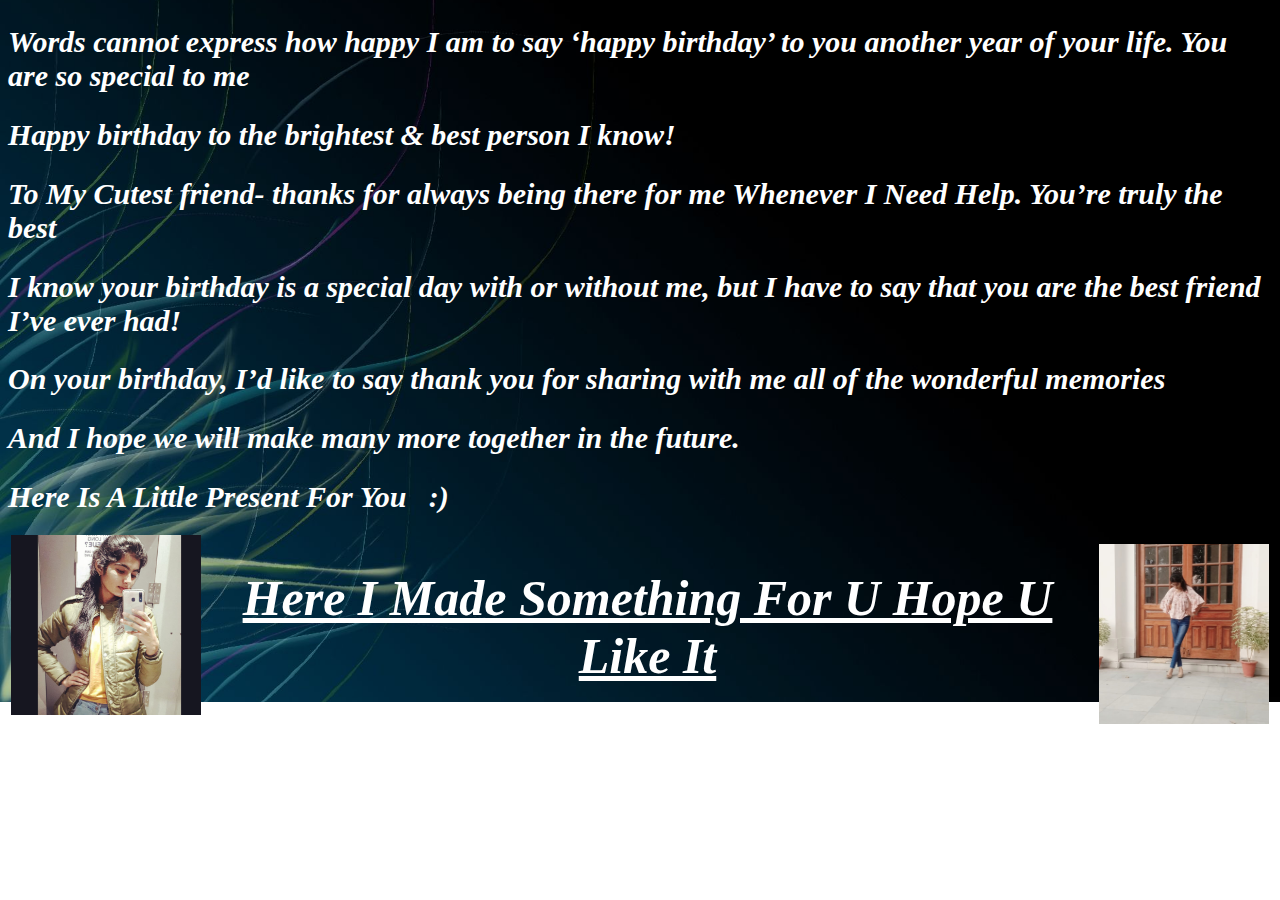
<file: index.html>
<!DOCTYPE html>
<html>
    <head>
        <title>Happy Birthday</title>
        <style>
            body{
                background-image: url(a.jpg);
                background-position: center;
                background-repeat: none;
                background-size: cover;
                background-repeat: no-repeat;
            }
            .a{
                height: 650px;    
            }
            .b{
                margin-left: 0px;
                margin-top: 0px;
                background: none;
                color: white;
                border: none;
                outline: none;
                border-bottom: 4px solid white;
                font-size: 40px;
            }
            .box{
                margin-top: 0px;
                background:none;
                height: 500px;
                margin-left: 0px;
            }
            .t{
                margin-top: 0px;
            }
        </style>
    </head>
    <body>
        <form>
        <div class="a">
            <div class="box">
                <h2 style="color: white;font-style: italic;font-size: 30px;"><li>Words cannot express how happy I am to say ‘happy birthday’ to you another year of your life. You are so special to me</li></h2>
                <h2 style="color: white;font-style: italic;font-size: 30px;"><li>Happy birthday to the brightest & best person I know!</li></h2>
                <h2 style="color: white;font-style: italic;font-size: 30px;"><li>To My Cutest friend- thanks for always being there for me Whenever I Need Help. You’re truly the best </li></h2>
                <h2 style="color: white;font-style: italic;font-size: 30px;"><li>I know your birthday is a special day with or without me, but I have to say that you are the best friend I’ve ever had!</li></h2>
                <h2 style="color: white;font-style: italic;font-size: 30px;"><li>On your birthday, I’d like to say thank you for sharing with me all of the wonderful memories </li></h2>
                <h2 style="color: white;font-style: italic;font-size: 30px;"><li>And I hope we will make many more together in the future.</li></h2>
                <h2 style="color: white;font-style: italic;font-size: 30px;"><li>Here Is A Little Present For You &nbsp; :)</li></h2></div>
                <div class="t">
                <table align="center">
                    <tr>
                        <td><img src="6.jpg" height="180px" width="190px">&nbsp;&nbsp;</td>
                        <td><h2 style="color: white;font-style: italic;font-size: 50px;border-bottom: 4px;" align="center"><a href="02.html" style="color: white;">Here I Made Something For U Hope U Like It </a></h2>&nbsp;&nbsp;&nbsp;</td><td>&nbsp;&nbsp;</td>
                        <td><img src="5.jpg" height="180px" width="170px"></td>
                    </tr>
                </table>
                </div>
        </div>
        </form>
    </body>
</html>
</file>
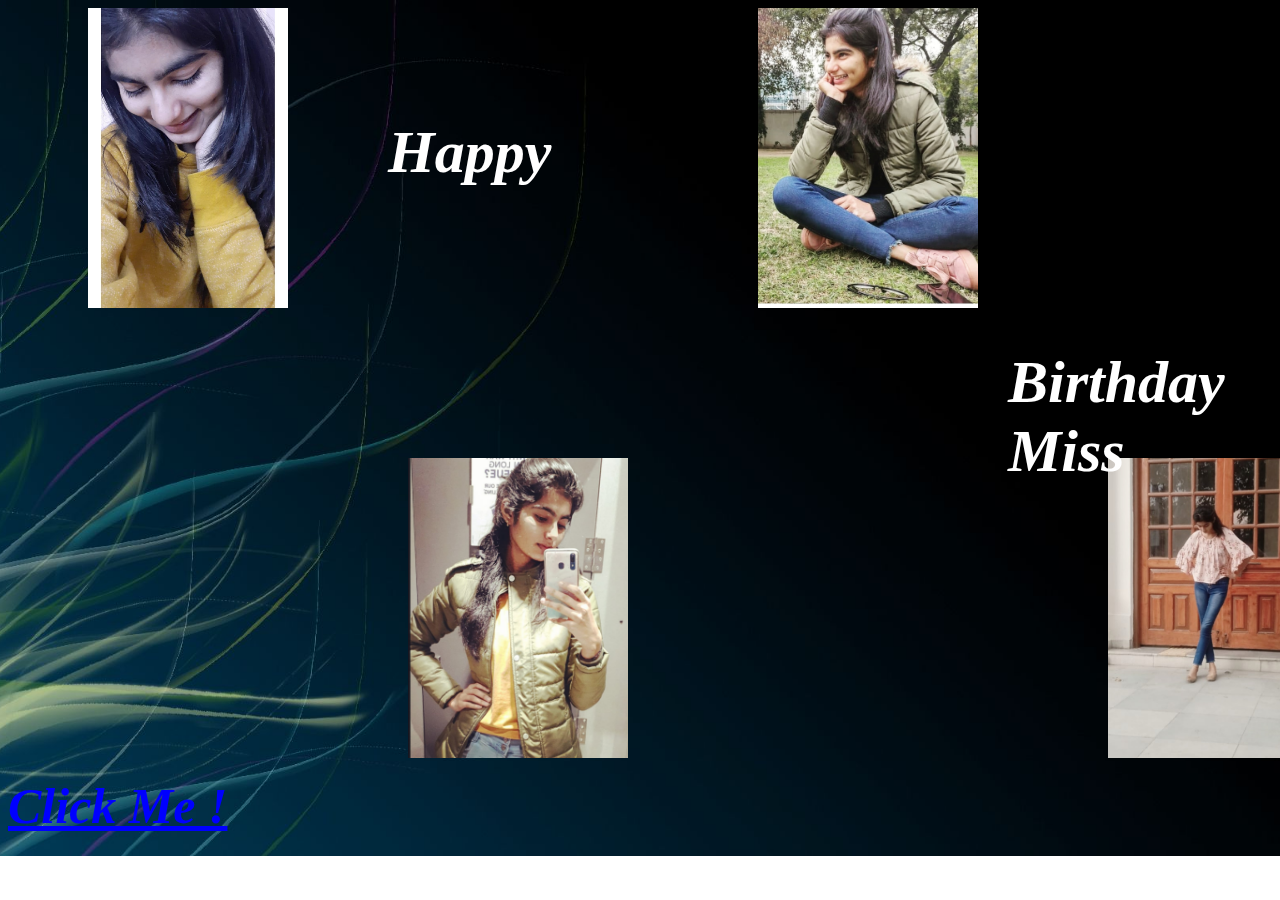
<file: 02.html>
<!DOCTYPE html>
<html>
    <head>
        <meta charset="utf-8">
        <meta name="viewport" content="width=device-width, initial-scale=1">
        <style>
            body{
                background-image: url(a.jpg);
                background-position: center;
                background-repeat: none;
                background-size: cover;
                background-repeat: no-repeat;
            }
            .a{
                height: 840px;
            }
            .box1{
                background-image: url(4.jpg);
                background-position: center;
                background-size: cover;
                margin-top: 0px;
                float: left;
                margin-left: 80px;
                height: 300px;
                width: 200px;
                
            }
            .m{
                float: left;
                margin-top: 70px;
                margin-left: 100px;
                height: 200px;
                width: 250px;
            }
            .box2{
                background-image: url(1.jpg);
                background-position: center;
                background-size: cover;
                margin-top: 0px;
                margin-left: 750px;
                height: 300px;
                width: 220px;
                }
                .m2{
                    margin-left: 1000px;
                    height: 80px;
                    margin-bottom: 30px;
                }
            .box3{
                background-image: url(6.jpg);
                background-position: center;
                background-size: cover;
                float: left;
                margin-top: 0px;
                margin-left: 400px;
                height: 300px;
                width: 220px;

            }
            .box4{
                background-image: url(5.jpg);
                background-position: center;
                background-size: cover;
                margin-top: 0px;
                margin-left: 1100px;
                height: 300px;
                width: 220px;
            }
        </style>
    </head>
    <body>
        <div class="a">
            <div class="box1"> </div>
            <div class="m">
                <h1 style="color: white;font-size: 60px;border-bottom: 3px;font-style: italic;">Happy</h1></div>
            <div class="box2"></div>
            <div class="m2"><h1 style="color: white;font-size: 60px;border-bottom: 3px;font-style: italic;">Birthday Miss</h1></div>
            <div class="box3"></div>
            <div class="box4"></div>
            <h3><a href="03.html" style="color:blue;font-style: italic;font-size: 50px;border-bottom: 4px;">Click Me !</a></h3>
        </div>

        </div>
    </body>
</html>
</file>
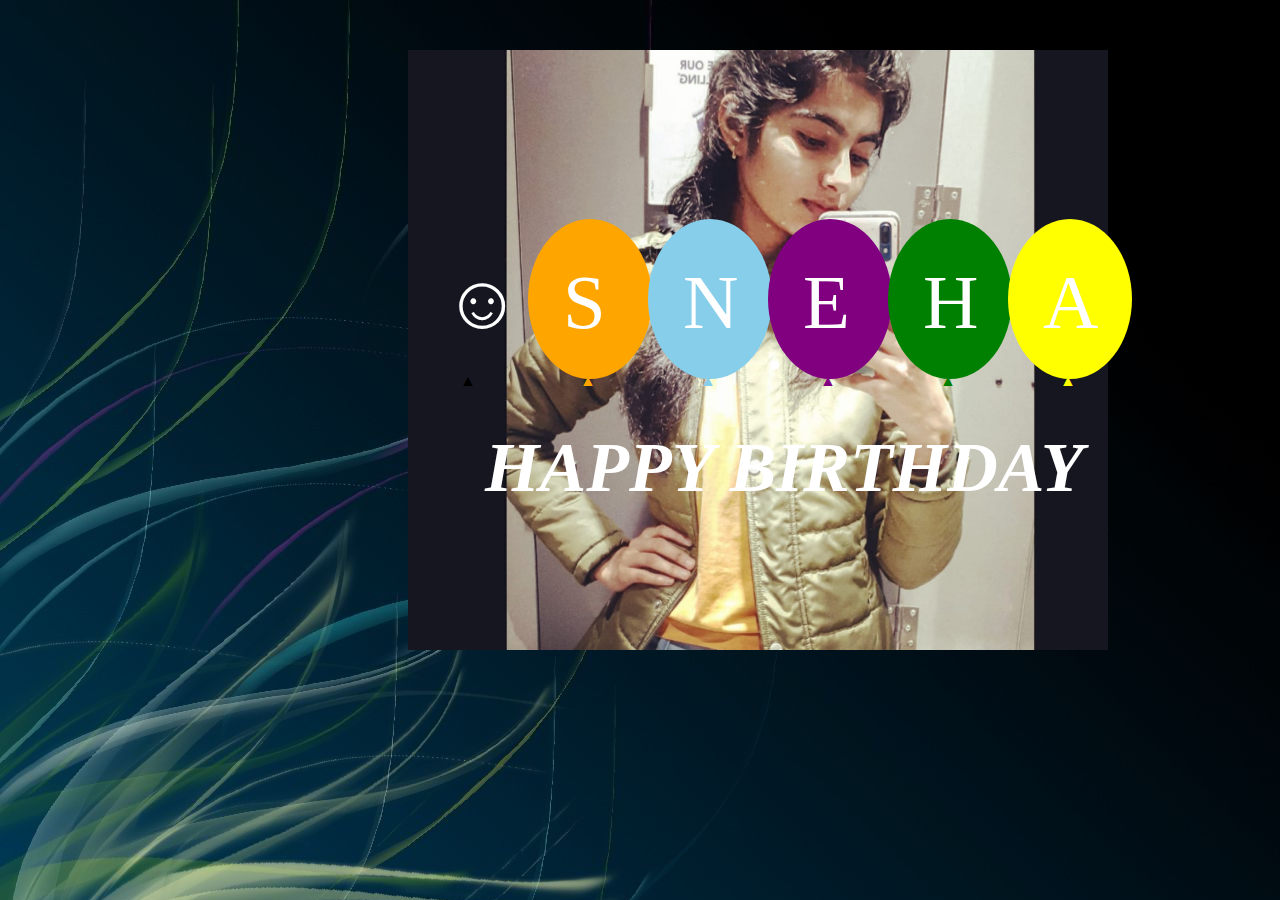
<file: 03.html>
<!DOCTYPE html>
<html>
    <head>
        <meta charset="utf-8">
        <meta name="viewport" content="width=device-width, initial-scale=1">
        <link rel='stylesheet' href="balon.css">
        <style>
            body{
                background-image: url(a.jpg);
               
                background-repeat: none;
                
                
            }
         .pic2{
             margin-left: 400px;
             margin-top: 50px;
             height: 600px;
             width: 800px;
         }
         .ballon{
             margin-top: 20px;
         }
        </style>
<body>
    <div class="pic">
        <div class="pic2" style="background-image: url(6.jpg);height: 600px;width: 700px;background-position: center;background-size: cover;" >
  <div class="balloon">
    <h1 style="font-style: ITALIC;color: white;">.</h1>
    <div><span>S</span></div>
    <div><span>N</span></div>
    <div><span>E</span></div>
    <div><span>H</span></div>
    <div><span>A</span></div>
    <div><span>☺</span></div>
  </div>
  <h1 style="font-style: ITALIC;color: white;font-size: 70px;">&nbsp;&nbsp;&nbsp;HAPPY BIRTHDAY </h1>
        </div>
        <audio controls autoplay hidden>
            <source src="song.mp3" type="audio/mpeg">
        </audio>
    </div>
</div>
</body>
</file>
<file: balon.css>
burg:          rgba(182, 15, 97, 0.9);
orange:         rgba(242, 112, 45, 0.9);
skyblue:        rgba(45, 181, 167, 0.9);
purple:         rgba(190, 61, 244, 0.9);
green:          rgba(180, 224, 67, 0.9);
yellow:         rgba(242, 194, 58, 0.9);
 
 

body{
  font-family: 'Wendy One', sans-serif;  
}

span {
  text-transform: uppercase;  
}
.container {
  width: 800px;
  height: 420px;
  padding: 10px;
  margin: 0 auto;
  background: whitesmoke;
  position: relative;
}
.balloon { 
  width: 738px;
  margin: 0 auto;
  padding-top: 30px;
  position: relative;
}
.balloon > div {
   width:104px;
  height:140px; 
  background: burg;
  border-radius:0;
  border-radius:80% 80% 80% 80%;
  margin: 0 auto;
  position: absolute;
  padding:10px;
  box-shadow:inset 17px 7px 10px burg; 
  -webkit-transform-origin: bottom center; 
}
.balloon > div:nth-child(1){
  background: burg;
  left: 0; 
  box-shadow:inset 10px 10px 10px darken(burg, 10%);
  -webkit-animation:balloon1 6s ease-in-out infinite;
  -moz-animation:balloon1 6s ease-in-out infinite;
  -o-animation:balloon1 6s ease-in-out infinite;
  animation:balloon1 6s ease-in-out infinite;
  &:before { 
   color: burg ;
  }

}
.balloon > div:nth-child(2){
  background: orange;
  left: 120px; 
  box-shadow:inset 10px 10px 10px darken(orange, 10%);
   -webkit-animation:balloon2 6s ease-in-out infinite;
  -moz-animation:balloon2 6s ease-in-out infinite;
  -o-animation:balloon2 6s ease-in-out infinite;
  animation:balloon2 6s ease-in-out infinite;
  &:before { 
   color: orange ;
  }

}
.balloon > div:nth-child(3){
  background: skyblue;
  left: 240px; 
  box-shadow:inset 10px 10px 10px darken(skyblue, 10%);
   -webkit-animation:balloon4 6s ease-in-out infinite;
  -moz-animation:balloon4 6s ease-in-out infinite;
  -o-animation:balloon4 6s ease-in-out infinite;
  animation:balloon4 6s ease-in-out infinite;
  &:before { 
   color: skyblue ;
  }

}
.balloon > div:nth-child(4){
  background:purple;
  left: 360px; 
  box-shadow:inset 10px 10px 10px darken(purple, 10%); 
   -webkit-animation:balloon1 5s ease-in-out infinite;
  -moz-animation:balloon1 5s ease-in-out infinite;
  -o-animation:balloon1 5s ease-in-out infinite;
  animation:balloon1 5s ease-in-out infinite;
  &:before { 
   color: purple ;
  }

}
.balloon > div:nth-child(5){
  background: green;
  left: 480px; 
  box-shadow:inset 10px 10px 10px darken(green, 10%);
   -webkit-animation:balloon3 5s ease-in-out infinite;
  -moz-animation:balloon3 5s ease-in-out infinite;
  -o-animation:balloon3 5s ease-in-out infinite;
  animation:balloon3 5s ease-in-out infinite;
  &:before { 
   color: green ;
  }

}
.balloon > div:nth-child(6){
  background: yellow;
  left: 600px; 
  box-shadow:inset 10px 10px 10px darken(yellow, 10%);
  -webkit-animation:balloon2 3s ease-in-out infinite;
  -moz-animation:balloon2 3s ease-in-out infinite;
  -o-animation:balloon2 3s ease-in-out infinite;
  animation:balloon2 3s ease-in-out infinite;
  &:before { 
   color: yellow ; 
  }

}
.balloon > div:before {
  color:burg;
  position:absolute;
  bottom:-11px;
  left: 52px;  
  content:"▲";
  font-size:1em;
}

span {
  font-size: 4.8em;
  color: white;
  position: relative;
  top: 30px;
  left: 50%;
  margin-left: -27px; 
} 

/*BALLOON 1 4*/
@-webkit-keyframes balloon1 {
  0%,100%{ -webkit-transform:translateY(0) rotate(-6deg);}
  50%{ -webkit-transform:translateY(-20px) rotate(8deg); }
}
@-moz-keyframes balloon1 {
  0%,100%{ -moz-transform:translateY(0) rotate(-6deg);}
  50%{ -moz-transform:translateY(-20px) rotate(8deg); }
}
@-o-keyframes balloon1 {
  0%,100%{ -o-transform:translateY(0) rotate(-6deg);}
  50%{ -o-transform:translateY(-20px) rotate(8deg); }
}
@keyframes balloon1 {
  0%,100%{ transform:translateY(0) rotate(-6deg);}
  50%{ transform:translateY(-20px) rotate(8deg); }
}

/* BAllOON 2 5*/
@-webkit-keyframes balloon2 {
  0%,100%{ -webkit-transform:translateY(0) rotate(6eg);}
  50%{ -webkit-transform:translateY(-30px) rotate(-8deg); }
}
@-moz-keyframes balloon2 {
  0%,100%{ -moz-transform:translateY(0) rotate(6deg);}
  50%{ -moz-transform:translateY(-30px) rotate(-8deg); }
}
@-o-keyframes balloon2 {
  0%,100%{ -o-transform:translateY(0) rotate(6deg);}
  50%{ -o-transform:translateY(-30px) rotate(-8deg); }
}
@keyframes balloon2 {
  0%,100%{ transform:translateY(0) rotate(6deg);}
  50%{ transform:translateY(-30px) rotate(-8deg); }
}


/* BAllOON 0*/
@-webkit-keyframes balloon3 {
  0%,100%{ -webkit-transform:translate(0, -10px) rotate(6eg);}
  50%{ -webkit-transform:translate(-20px, 30px) rotate(-8deg); }
}
@-moz-keyframes balloon3 {
 0%,100%{ -moz-transform:translate(0, -10px) rotate(6eg);}
  50%{ -moz-transform:translate(-20px, 30px) rotate(-8deg); }
}
@-o-keyframes balloon3 {
 0%,100%{ -o-transform:translate(0, -10px) rotate(6eg);}
  50%{ -o-transform:translate(-20px, 30px) rotate(-8deg); }
}
@keyframes balloon3 {
 0%,100%{ transform:translate(0, -10px) rotate(6eg);}
  50%{ transform:translate(-20px, 30px) rotate(-8deg); }
}

/* BAllOON 3*/
@-webkit-keyframes balloon4 {
  0%,100%{ -webkit-transform:translate(10px, -10px) rotate(-8eg);}
  50%{ -webkit-transform:translate(-15px, 20px) rotate(10deg); }
} 
@-moz-keyframes balloon4 {
  0%,100%{ -moz-transform:translate(10px, -10px) rotate(-8eg);}
  50%{ -moz-transform:translate(-15px, 10px) rotate(10deg); }
}
@-o-keyframes balloon4 {
  0%,100%{ -o-transform:translate(10px, -10px) rotate(-8eg);}
  50%{ -o-transform:translate(-15px, 10px) rotate(10deg); }
}
@keyframes balloon4 {
  0%,100%{ transform:translate(10px, -10px) rotate(-8eg);}
  50%{ transform:translate(-15px, 10px) rotate(10deg); }
}
h1 {
  position:relative;
  top: 200px;
  text-align: center;
  color: burg;
  font-size: 3.5em;
}
</file>
